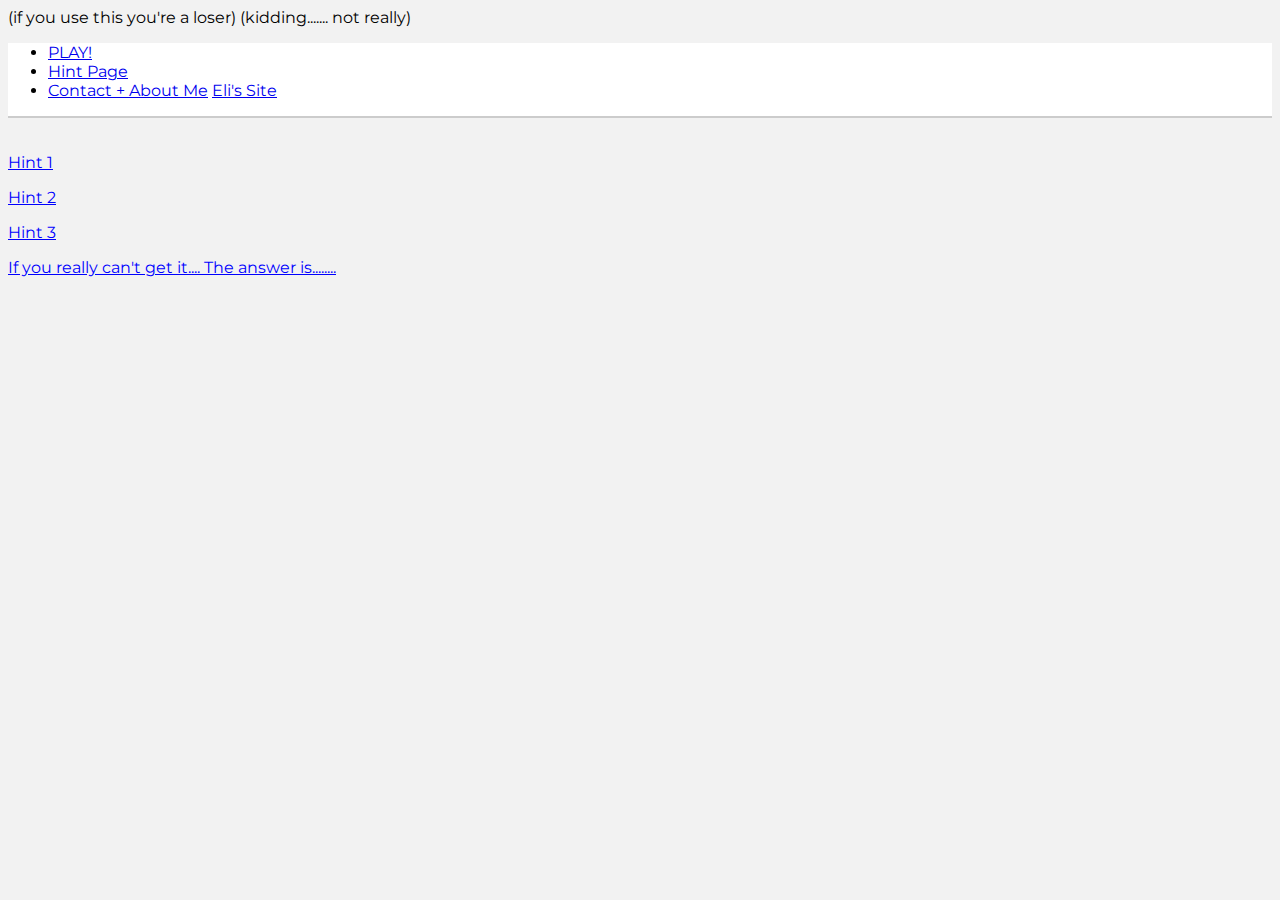
<file: page3.html>
(if you use this you're a loser)
(kidding....... not really)

<!DOCTYPE html>
<html lang="en">
<head>

<link href="https://fonts.googleapis.com/css2?family=Montserrat:wght@500&display=swap" rel="stylesheet">
<link href="https://cdn.jsdelivr.net/npm/bootstrap@5.2.3/dist/css/bootstrap.min.css" rel="stylesheet" integrity="sha384-rbsA2VBKQhggwzxH7pPCaAqO46MgnOM80zW1RWuH61DGLwZJEdK2Kadq2F9CUG65" crossorigin="anonymous">
<script src="https://cdn.jsdelivr.net/npm/bootstrap@5.2.3/dist/js/bootstrap.bundle.min.js" integrity="sha384-kenU1KFdBIe4zVF0s0G1M5b4hcpxyD9F7jL+jjXkk+Q2h455rYXK/7HAuoJl+0I4" crossorigin="anonymous"></script>
<link href="styles.css" rel="stylesheet">

<nav class="navbar navbar-expand-lg bg-body-tertiary">
    <div class="container-fluid">
      <div class="collapse navbar-collapse" id="navbarSupportedContent">
        <ul class="navbar-nav me-auto mb-2 mb-lg-0">
          <li class="nav-item">
            <a class="nav-link active" aria-current="page" href="page2.html">PLAY!</a>
          </li>
          <li class="nav-item">
            <a class="nav-link" href="page3.html">Hint Page</a>
          </li>
          <li class="nav-item">
            <a class="nav-link" href="page4.html">Contact + About Me</a>
            <a class="navbar-brand" href="index.html">Eli's Site</a>
          </li>
            </a>
        </ul>
    </li>
  </ul>
  </form>
</div>
</div>
</nav>



<br>
<p onclick="this.nextElementSibling.style.display='block'; this.style.display='none';" style="cursor: pointer; color: blue; text-decoration: underline;">
    Hint 1
</p>
<p style="display: none;">It is an Animal!</p>

<p onclick="this.nextElementSibling.style.display='block'; this.style.display='none';" style="cursor: pointer; color: blue; text-decoration: underline;">
    Hint 2
</p>
<p style="display: none;">It Starts With a C!</p>

<p onclick="this.nextElementSibling.style.display='block'; this.style.display='none';" style="cursor: pointer; color: blue; text-decoration: underline;">
    Hint 3
</p>
<p style="display: none;">It ends with a T!</p>

<p onclick="this.nextElementSibling.style.display='block'; this.style.display='none';" style="cursor: pointer; color: blue; text-decoration: underline;">
    If you really can't get it.... The answer is........
</p>
<p style="display: none;">CAT!</p>
</file>
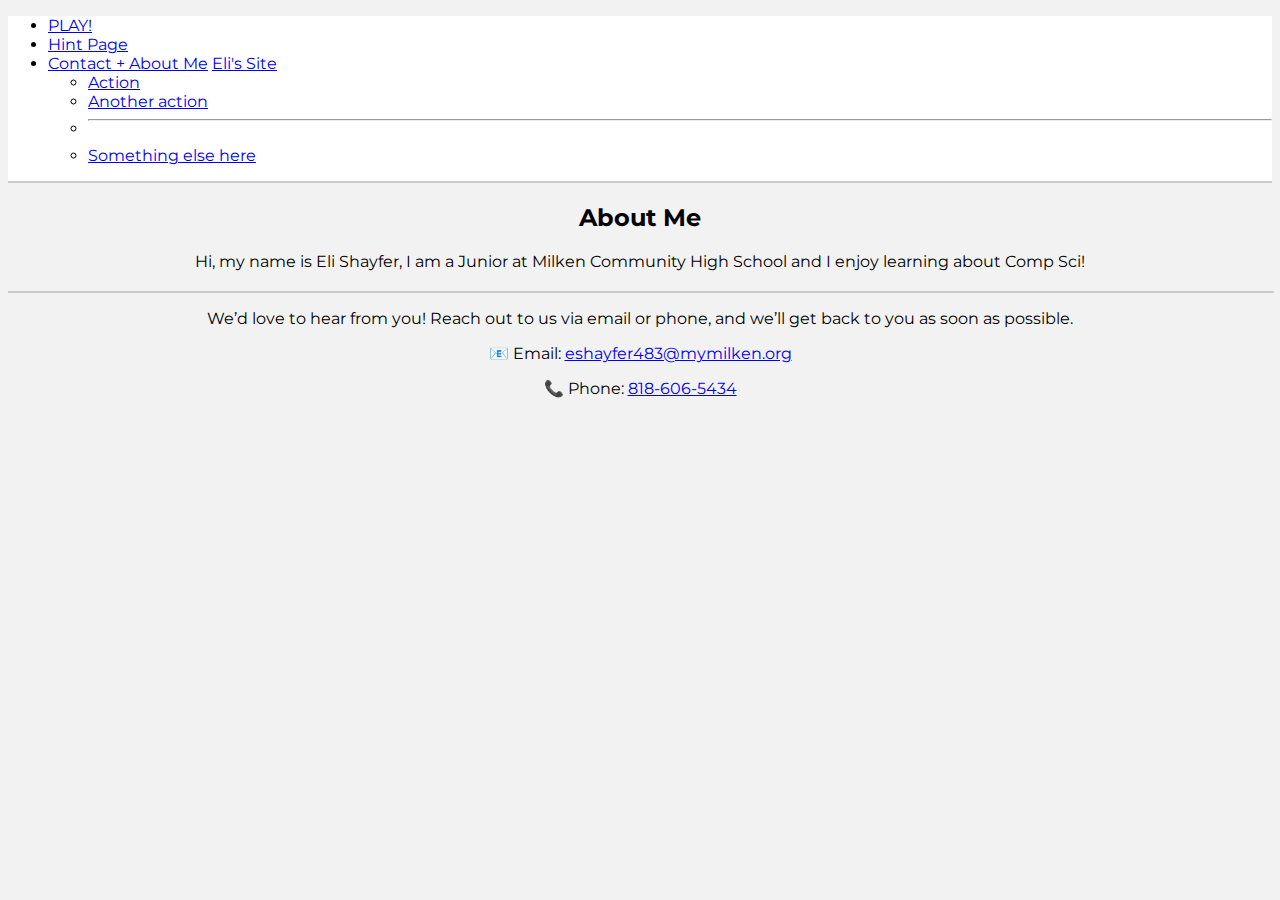
<file: page4.html>
<!DOCTYPE html>
<html lang="en">
<head>

    <link href="https://fonts.googleapis.com/css2?family=Montserrat:wght@500&display=swap" rel="stylesheet">
    <link href="https://cdn.jsdelivr.net/npm/bootstrap@5.2.3/dist/css/bootstrap.min.css" rel="stylesheet" integrity="sha384-rbsA2VBKQhggwzxH7pPCaAqO46MgnOM80zW1RWuH61DGLwZJEdK2Kadq2F9CUG65" crossorigin="anonymous">
    <script src="https://cdn.jsdelivr.net/npm/bootstrap@5.2.3/dist/js/bootstrap.bundle.min.js" integrity="sha384-kenU1KFdBIe4zVF0s0G1M5b4hcpxyD9F7jL+jjXkk+Q2h455rYXK/7HAuoJl+0I4" crossorigin="anonymous"></script>
    <link href="styles.css" rel="stylesheet">
  <title>Wordle</title>
</head>
<body>
    <nav class="navbar navbar-expand-lg bg-body-tertiary">
        <div class="container-fluid">
          <div class="collapse navbar-collapse" id="navbarSupportedContent">
            <ul class="navbar-nav me-auto mb-2 mb-lg-0">
              <li class="nav-item">
                <a class="nav-link active" aria-current="page" href="page2.html">PLAY!</a>
              </li>
              <li class="nav-item">
                <a class="nav-link" href="page3.html">Hint Page</a>
              </li>
              <li class="nav-item">
                <a class="nav-link" href="page4.html">Contact + About Me</a>
                <a class="navbar-brand" href="index.html">Eli's Site</a>
              </li>
                </a>
                <ul class="dropdown-menu">
                  <li><a class="dropdown-item" href="#">Action</a></li>
                  <li><a class="dropdown-item" href="#">Another action</a></li>
                  <li><hr class="dropdown-divider"></li>
                  <li><a class="dropdown-item" href="#">Something else here</a></li>

                </ul>
              </li>
            </ul>
            </form>
          </div>
        </div>
      </nav>


<div style="text-align: center; margin-bottom: 20px;">
    <h2>About Me</h2>
    <p>Hi, my name is Eli Shayfer, I am a Junior at Milken Community High School and I enjoy learning about Comp Sci!</p>
</div>
<hr style="width: 100%; border: 1px solid #ccc;">

<div style="text-align: center;">
    <p>We’d love to hear from you! Reach out to us via email or phone, and we’ll get back to you as soon as possible.</p>
    <p>📧 Email: <a href="mailto:eshayfer483@mymilken.org">eshayfer483@mymilken.org</a></p>
    <p>📞 Phone: <a href="tel:8186065434">818-606-5434</a></p>
</div>
</file>
<file: styles.css>
body {
    background-color: #f2f2f2;
    font-family: 'Montserrat', sans-serif;
}


.navbar {
    background-color: #ffffff;
    border-bottom: 2px solid #ccc;
}

#homepage-title {
    color: #333;
    font-size: 32px;
}


.button-custom {
    background-color: #007bff;
    color: white;
    padding: 10px 20px;
    border-radius: 5px;
    text-decoration: none;
}

.button-custom:hover {
    background-color: #0056b3;
}
</file>
